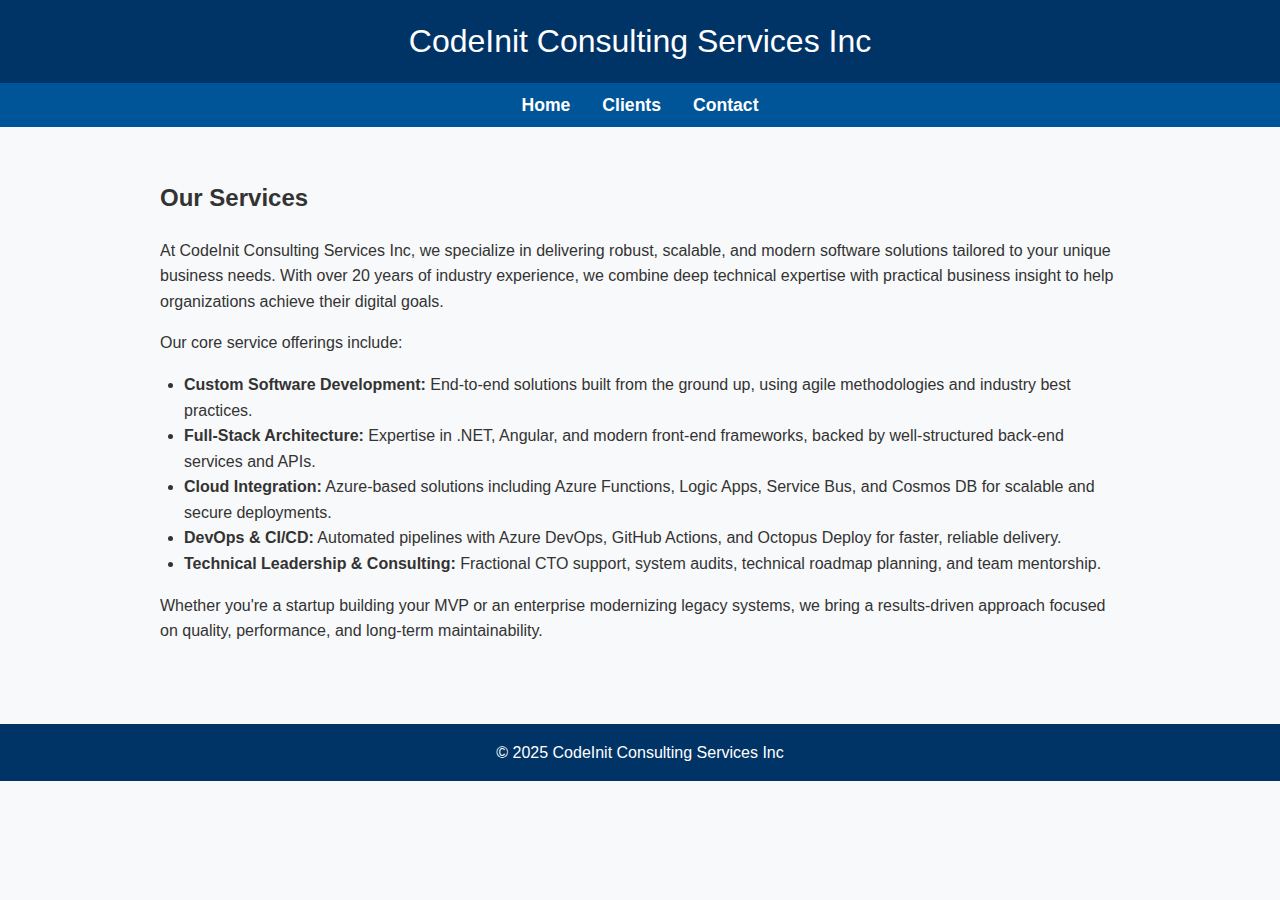
<file: index.html>
<!DOCTYPE html>
<html lang="en">
<head>
  <meta charset="UTF-8" />
  <title>CodeInit Consulting Services Inc</title>
  <link rel="stylesheet" href="styles.css" />
  <link rel="icon" href="favicon.ico" type="image/x-icon">
</head>
<body>
  <header>CodeInit Consulting Services Inc</header>
  <nav>
    <a href="index.html">Home</a>
    <a href="clients.html">Clients</a>
    <a href="contact.html">Contact</a>
  </nav>
  <main>
    <h2>Our Services</h2>
    <p>
      At CodeInit Consulting Services Inc, we specialize in delivering robust, scalable, and modern software solutions tailored to your unique business needs. With over 20 years of industry experience, we combine deep technical expertise with practical business insight to help organizations achieve their digital goals.
    </p>
    <p>
      Our core service offerings include:
    </p>
    <ul>
      <li><strong>Custom Software Development:</strong> End-to-end solutions built from the ground up, using agile methodologies and industry best practices.</li>
      <li><strong>Full-Stack Architecture:</strong> Expertise in .NET, Angular, and modern front-end frameworks, backed by well-structured back-end services and APIs.</li>
      <li><strong>Cloud Integration:</strong> Azure-based solutions including Azure Functions, Logic Apps, Service Bus, and Cosmos DB for scalable and secure deployments.</li>
      <li><strong>DevOps & CI/CD:</strong> Automated pipelines with Azure DevOps, GitHub Actions, and Octopus Deploy for faster, reliable delivery.</li>
      <li><strong>Technical Leadership & Consulting:</strong> Fractional CTO support, system audits, technical roadmap planning, and team mentorship.</li>
    </ul>
    <p>
      Whether you're a startup building your MVP or an enterprise modernizing legacy systems, we bring a results-driven approach focused on quality, performance, and long-term maintainability.
    </p>
  </main>
  <footer>&copy; 2025 CodeInit Consulting Services Inc</footer>
</body>
</html>
</file>
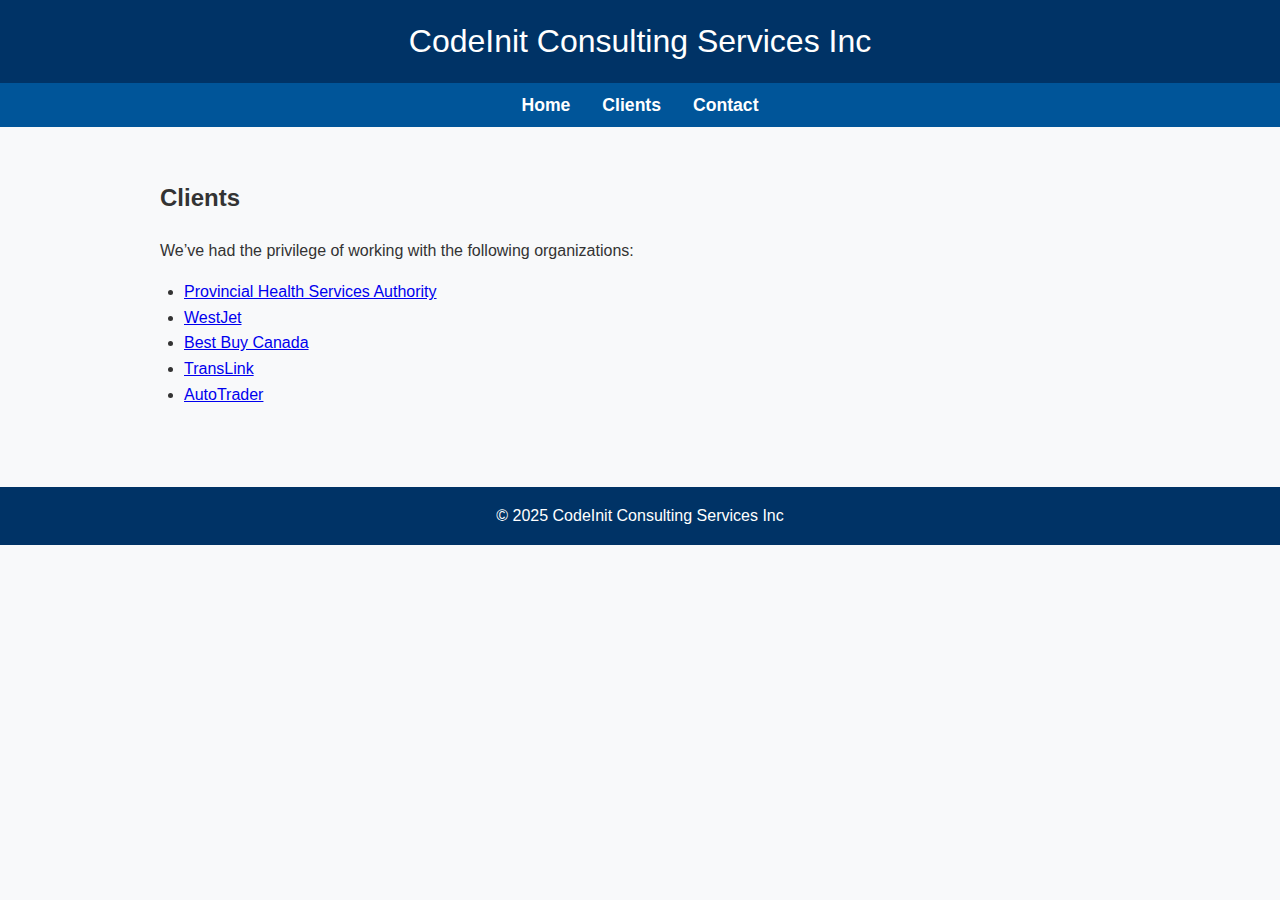
<file: clients.html>
<!DOCTYPE html>
<html lang="en">
<head>
  <meta charset="UTF-8" />
  <title>Clients - CodeInit Consulting Services Inc</title>
  <link rel="stylesheet" href="styles.css" />
  <link rel="icon" href="favicon.ico" type="image/x-icon">
</head>
<body>
  <header>CodeInit Consulting Services Inc</header>
  <nav>
    <a href="index.html">Home</a>
    <a href="clients.html">Clients</a>
    <a href="contact.html">Contact</a>
  </nav>
  <main>
    <h2>Clients</h2>
    <p>We’ve had the privilege of working with the following organizations:</p>
    <ul>
      <li><a href="http://www.phsa.ca/" target="_blank">Provincial Health Services Authority</a></li>
      <li><a href="https://www.westjet.com/" target="_blank">WestJet</a></li>
      <li><a href="https://www.bestbuy.ca/" target="_blank">Best Buy Canada</a></li>
      <li><a href="https://www.translink.ca/" target="_blank">TransLink</a></li>
      <li><a href="https://www.autotrader.ca/" target="_blank">AutoTrader</a></li>
    </ul>
  </main>
  <footer>&copy; 2025 CodeInit Consulting Services Inc</footer>
</body>
</html>
</file>
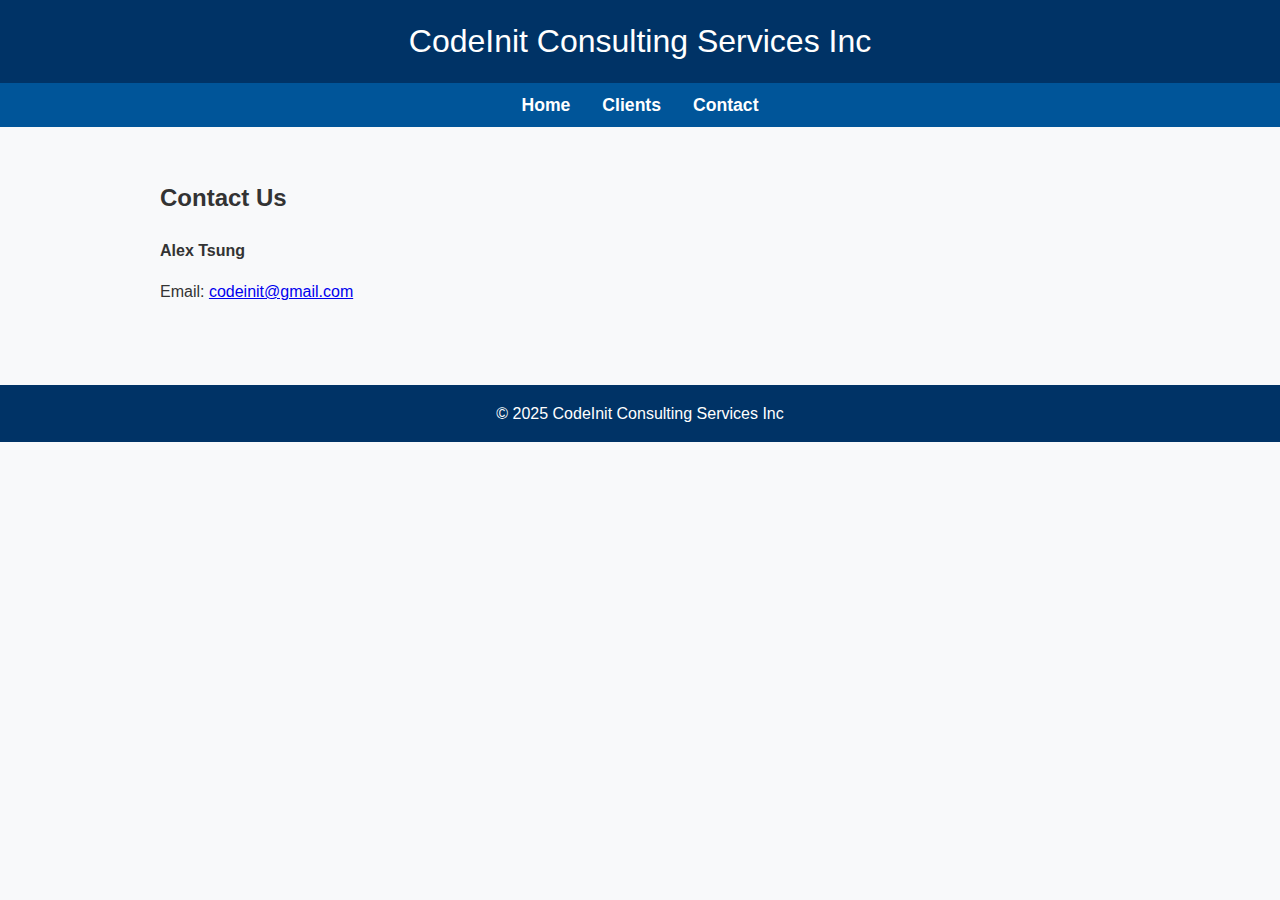
<file: contact.html>
<!DOCTYPE html>
<html lang="en">
<head>
  <meta charset="UTF-8" />
  <title>Contact - CodeInit Consulting Services Inc</title>
  <link rel="stylesheet" href="styles.css" />
  <link rel="icon" href="favicon.ico" type="image/x-icon">
</head>
<body>
  <header>CodeInit Consulting Services Inc</header>
  <nav>
    <a href="index.html">Home</a>
    <a href="clients.html">Clients</a>
    <a href="contact.html">Contact</a>
  </nav>
  <main>
    <h2>Contact Us</h2>
    <p><strong>Alex Tsung</strong></p>
    <p>Email: <a href="mailto:codeinit@gmail.com">codeinit@gmail.com</a></p>
  </main>
  <footer>&copy; 2025 CodeInit Consulting Services Inc</footer>
</body>
</html>
</file>
<file: styles.css>
/* Base styles (mobile-first) */
body {
  margin: 0;
  font-family: -apple-system, BlinkMacSystemFont, 'Segoe UI', Roboto, sans-serif;
  line-height: 1.6;
  background-color: #f8f9fa;
  color: #333;
}

header {
  background-color: #003366;
  color: white;
  text-align: center;
  padding: 1rem;
  font-size: 1.5rem;
}

nav {
  background-color: #005599;
  display: flex;
  flex-wrap: wrap;
  justify-content: center;
  padding: 0.5rem;
}

nav a {
  color: white;
  text-decoration: none;
  margin: 0.5rem;
  font-weight: bold;
  font-size: 1rem;
}

nav a:hover {
  text-decoration: underline;
}

main {
  padding: 1.5rem;
}

main ul {
  padding-left: 1.5rem;
}

footer {
  background-color: #003366;
  color: white;
  text-align: center;
  padding: 1rem;
  font-size: 0.9rem;
  margin-top: 2rem;
}

/* Tablet and up */
@media (min-width: 600px) {
  header {
    font-size: 2rem;
  }

  nav a {
    font-size: 1.1rem;
    margin: 0 1rem;
  }

  main {
    padding: 2rem 3rem;
  }

  footer {
    font-size: 1rem;
  }
}

/* Desktop and up */
@media (min-width: 900px) {
  main {
    max-width: 960px;
    margin: 0 auto;
  }
}
</file>
